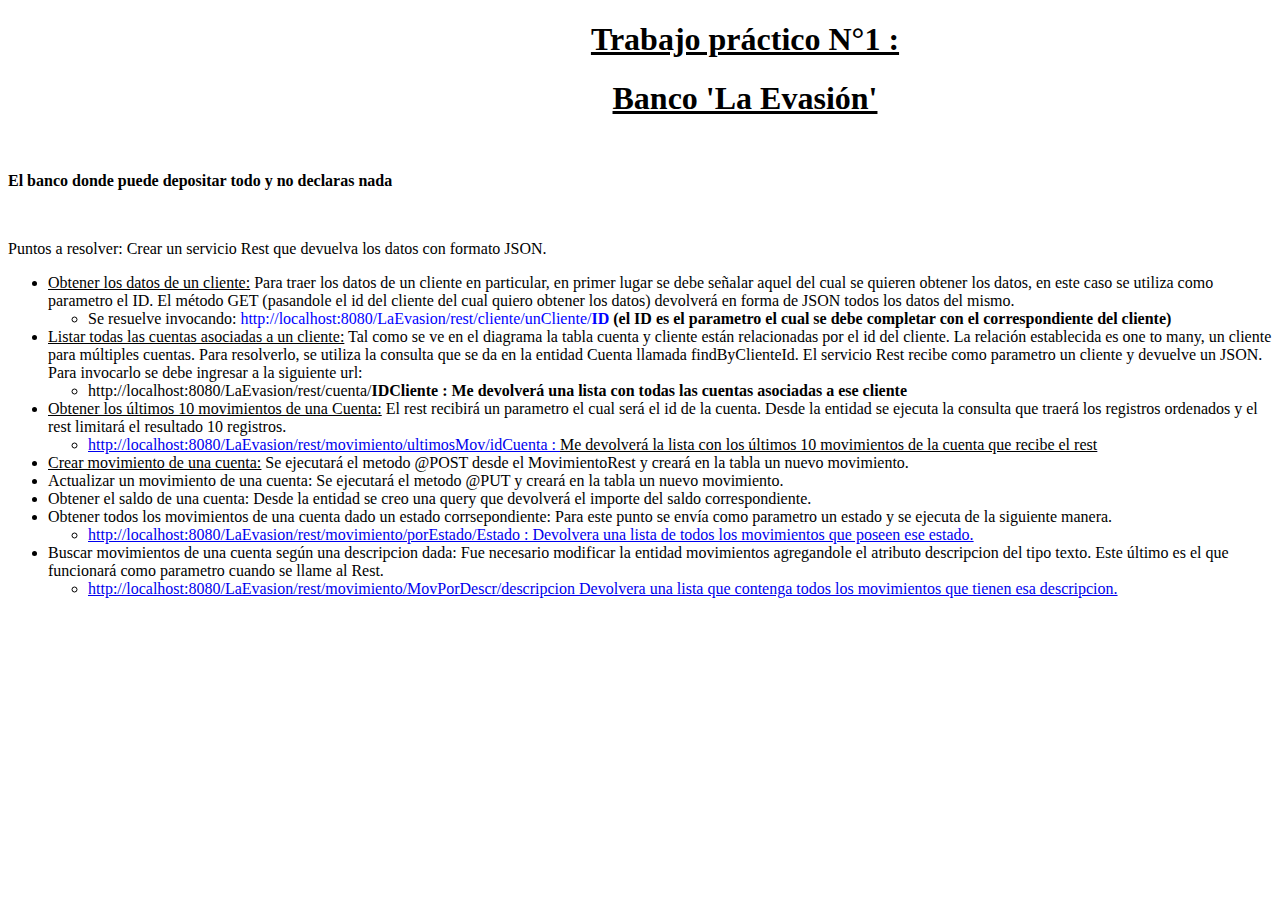
<file: target/LaEvasion-1.0-SNAPSHOT/index.html>
<!DOCTYPE html>
<h1 style="padding-left: 210px; text-align: center;"><strong><span style="text-decoration: underline;">Trabajo pr&aacute;ctico N&deg;1 :</span></strong></h1>
<h1 style="padding-left: 210px; text-align: center;"><strong><span style="text-decoration: underline;">Banco 'La Evasi&oacute;n'</span></strong></h1>
<p>&nbsp;</p>
<p><strong>El banco donde puede depositar todo y no declaras nada</strong></p>
<p>&nbsp;</p>
<p>Puntos a resolver: Crear un servicio Rest que devuelva los datos con formato JSON.</p>
<ul>
<li><span style="text-decoration: underline;">Obtener los datos de un cliente:</span>&nbsp;Para traer los datos de un cliente en particular, en primer lugar se debe se&ntilde;alar aquel del cual se quieren obtener los datos, en este caso se utiliza como parametro el ID. El m&eacute;todo GET (pasandole el id del cliente del cual quiero obtener los datos) devolver&aacute; en forma de JSON todos los datos del mismo.
<ul>
<li>Se resuelve invocando:<span style="color: #0000ff;">&nbsp;http://localhost:8080/LaEvasion/rest/cliente/unCliente/</span><strong><span style="color: #0000ff;">ID</span> (el ID es el parametro el cual se debe completar con el correspondiente del cliente)</strong></li>
</ul>
</li>
<li><span style="text-decoration: underline;">Listar todas las cuentas asociadas a un cliente:</span> Tal como se ve en el diagrama la tabla cuenta y cliente est&aacute;n relacionadas por el id del cliente. La relaci&oacute;n establecida es one to many, un cliente para m&uacute;ltiples cuentas. Para resolverlo, se utiliza la consulta que se da en la entidad Cuenta llamada findByClienteId. El servicio Rest recibe como parametro un cliente y devuelve un JSON. Para invocarlo se debe ingresar a la siguiente url:
<ul>
<li>http://localhost:8080/LaEvasion/rest/cuenta/<strong>IDCliente : Me devolver&aacute; una lista con todas las cuentas asociadas a ese cliente</strong></li>
</ul>
</li>
<li><span style="text-decoration: underline;">Obtener los &uacute;ltimos 10 movimientos de una Cuenta:</span> El rest recibir&aacute; un parametro el cual ser&aacute; el id de la cuenta. Desde la entidad se ejecuta la consulta que traer&aacute; los registros ordenados y el rest limitar&aacute; el resultado 10 registros.&nbsp;
<ul>
<li><a href="http://localhost:8080/LaEvasion/rest/Movimiento/">http://localhost:8080/LaEvasion/rest/movimiento/ultimosMov/idCuenta : <span style="text-decoration: underline;"><span style="color: #000000; text-decoration: underline;">Me devolver&aacute; la lista con los &uacute;ltimos 10 movimientos de la cuenta que recibe el rest</span></span></a></li>
</ul>
</li>
<li><span style="text-decoration: underline;"><span style="color: #000000; text-decoration: underline;">Crear movimiento de una cuenta:</span></span> Se ejecutar&aacute; el metodo @POST desde el MovimientoRest y crear&aacute; en la tabla un nuevo movimiento.</li>
<li>Actualizar un movimiento de una cuenta:&nbsp;Se ejecutar&aacute; el metodo @PUT y crear&aacute; en la tabla un nuevo movimiento.</li>
<li>Obtener el saldo de una cuenta: Desde la entidad se creo una query que devolver&aacute; el importe del saldo correspondiente.</li>
<li>Obtener todos los movimientos de una cuenta dado un estado corrsepondiente: Para este punto se env&iacute;a como parametro un estado y se ejecuta de la siguiente manera.
<ul>
<li><a href="http://localhost:8080/LaEvasion/rest/Movimiento/">http://localhost:8080/LaEvasion/rest/movimiento/porEstado/Estado : Devolvera una lista de todos los movimientos que poseen ese estado.</a></li>
</ul>
</li>
<li>Buscar movimientos de una cuenta seg&uacute;n una descripcion dada: Fue necesario modificar la entidad movimientos agregandole el atributo descripcion del tipo texto. Este &uacute;ltimo es el que funcionar&aacute; como parametro cuando se llame al Rest.
<ul>
<li><a href="http://localhost:8080/LaEvasion/rest/movimiento/MovPorDescr/descripcion:">http://localhost:8080/LaEvasion/rest/movimiento/MovPorDescr/descripcion Devolvera una lista que contenga todos los movimientos que tienen esa descripcion.</a></li>
</ul>
</li>
</ul>
</file>
